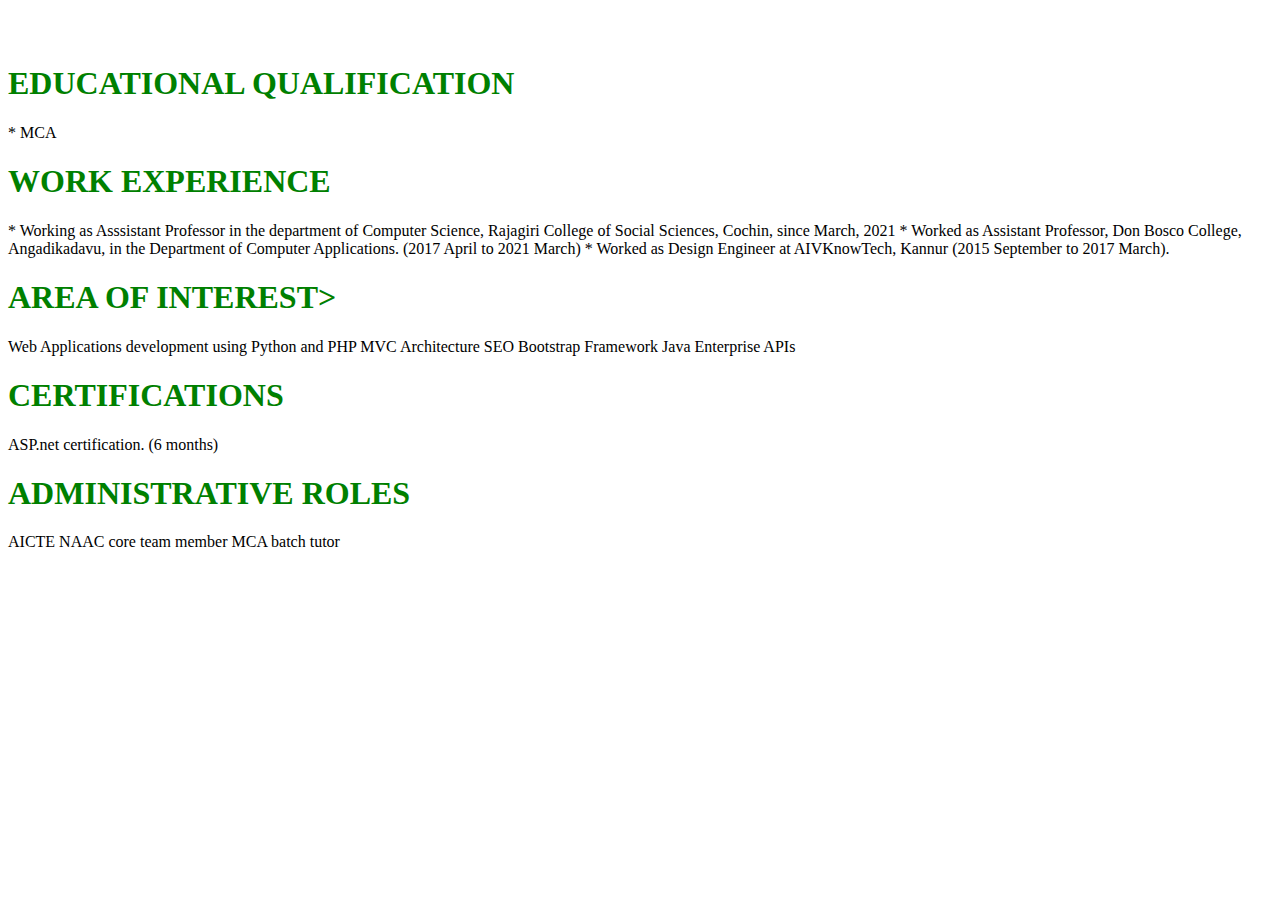
<file: diljith.html>
<html>
<head>
<title>faculty</title>
<style>
body {background-color: white;}
h1   {color:  green;}
p    {color: white;}
</style>
</head>
<body>

<p>

He holds a Master of Computer Applications degree from Kannur university. He has 5 years of teaching experience and 2 years of IT industry experience. His teaching areas of interest include Web applications development using Python and PHP, MVC Architecture, Data Analytics using Python, Bootstrap, SEO, Operations Research, Computer Networks.

</p>
<H1>EDUCATIONAL QUALIFICATION</h1>

* MCA

<h1>WORK EXPERIENCE</h1>

* Working as Asssistant Professor in the department of Computer Science, Rajagiri College of Social Sciences, Cochin, since March,  2021
* Worked as Assistant Professor, Don Bosco College, Angadikadavu, in the Department of Computer Applications. (2017 April to 2021 March)
* Worked as Design Engineer at AIVKnowTech, Kannur (2015 September to 2017 March).
 
<h1>AREA OF INTEREST></h1>

Web Applications development using Python and PHP
MVC Architecture
SEO
Bootstrap Framework
Java Enterprise APIs



<h1>CERTIFICATIONS</h1>

ASP.net certification. (6 months)

<h1>ADMINISTRATIVE ROLES </h1>

AICTE
NAAC core team member
MCA batch tutor
</body>
</html>
</file>
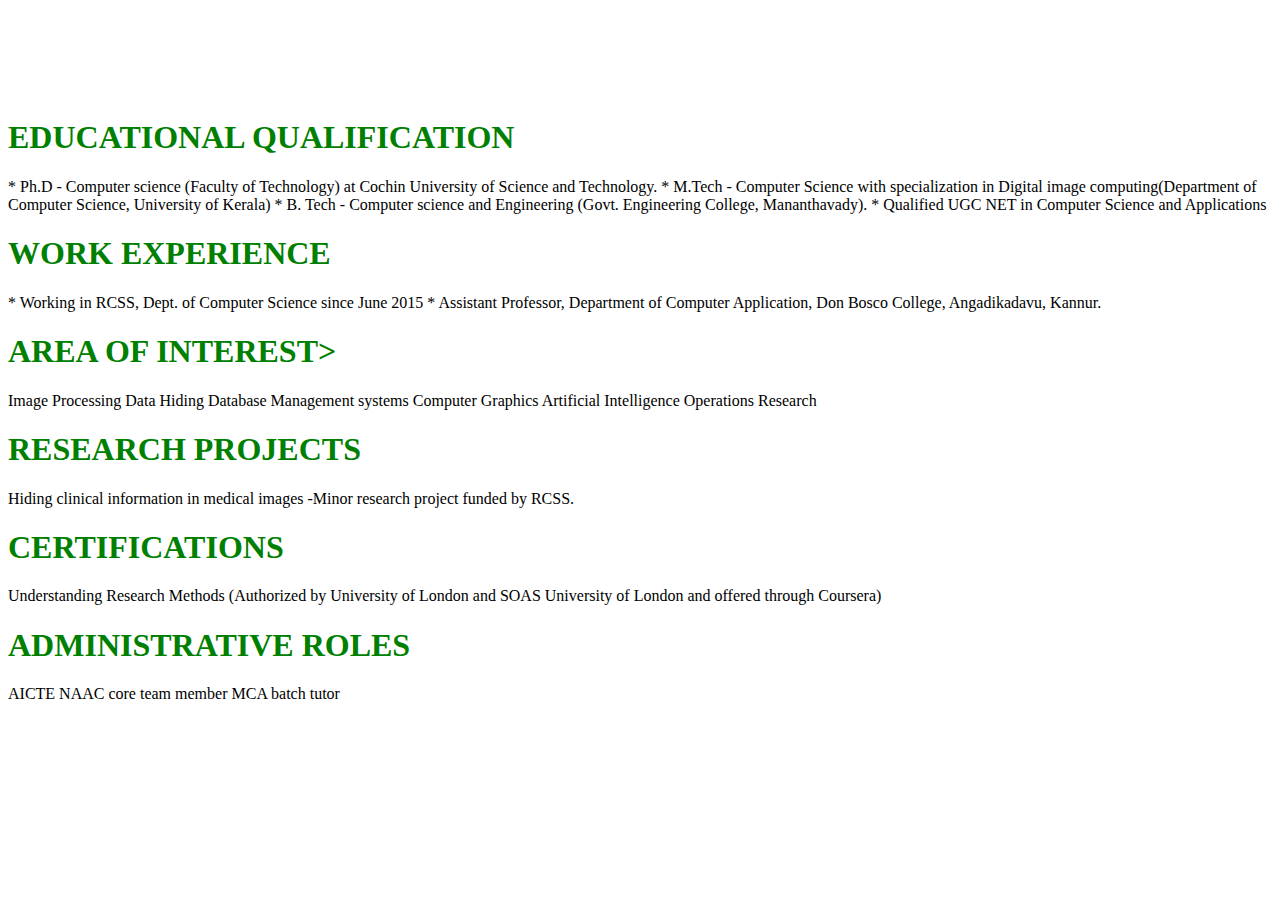
<file: sabin.html>
<html>
<head>
<title>faculty</title>
<style>
body {background-color: white;}
h1   {color:  green;}
p    {color: white;}
</style>
</head>
<body>

<p>

Completed his Doctoral Research in Computer Science from Cochin University of Science & Technology (CUSAT) in the area of Image Processing. He holds an M. Tech degree in Computer Science with specialization in Digital image computing from Kerala University and B. Tech in Computer Science and Engineering from Government Engineering College, Wayanad. He is qualified in UGC- NET. He has more than 12 years of teaching experience at Post Graduate Level. He has to his credit several research papers published in reputed National and International journals with high impact factor. He acts as a resource person in the areas of Computational Mathematics, Artificial Intelligence & Image Processing. He is presently working as Faculty in the Department of Computer Science ,Rajagiri College of Social sciences.
</p>
<H1>EDUCATIONAL QUALIFICATION</h1>

* Ph.D      - Computer science (Faculty of Technology) at Cochin University of Science and Technology.
* M.Tech  - Computer Science with specialization in Digital image computing(Department of Computer Science, University of Kerala)
* B. Tech  - Computer science and Engineering (Govt. Engineering College, Mananthavady).
* Qualified UGC NET in Computer Science and Applications

<h1>WORK EXPERIENCE</h1>

* Working in RCSS, Dept. of Computer Science since June 2015
* Assistant Professor, Department of Computer Application, Don Bosco College, Angadikadavu, Kannur.

<h1>AREA OF INTEREST></h1>

Image Processing
Data Hiding
Database Management systems
Computer Graphics
Artificial Intelligence
Operations Research

<h1>RESEARCH PROJECTS</h1>

Hiding clinical information in medical images -Minor research project funded by RCSS.

<h1>CERTIFICATIONS</h1>

Understanding Research Methods (Authorized by University of London and SOAS University of London and offered through Coursera)

<h1>ADMINISTRATIVE ROLES </h1>

AICTE
NAAC core team member
MCA batch tutor
</body>
</html>
</file>
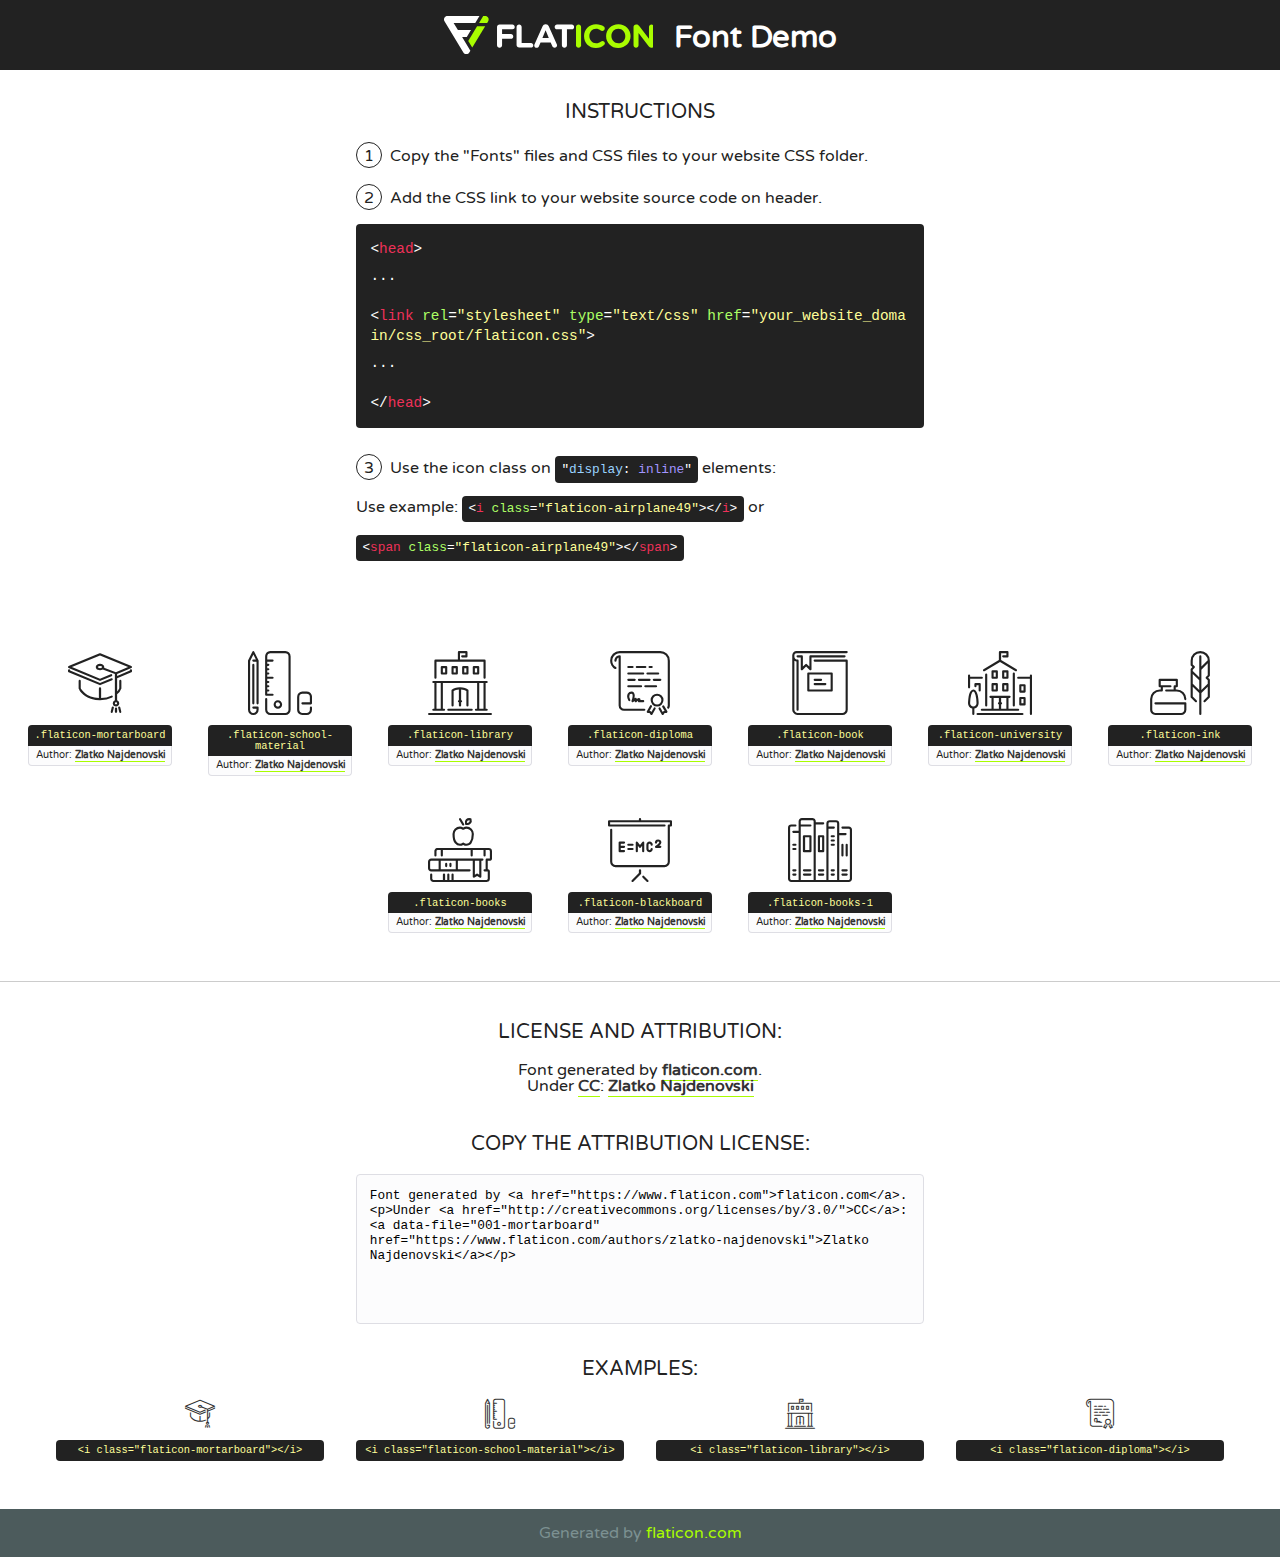
<file: fonts/flaticon/font/flaticon.html>
<!DOCTYPE html>
<!--
  Flaticon icon font: Flaticon
  Creation date: 07/06/2019 04:13
-->
<html>
<!DOCTYPE html>
<html>

<head>
    <title>Flaticon WebFont</title>
    <link href="http://fonts.googleapis.com/css?family=Varela+Round" rel="stylesheet" type="text/css" />
    <link rel="stylesheet" type="text/css" href="flaticon.css">
    <meta charset="UTF-8">
    <style>
    html, body, div, span, applet, object, iframe,
    h1, h2, h3, h4, h5, h6, p, blockquote, pre,
    a, abbr, acronym, address, big, cite, code,
    del, dfn, em, img, ins, kbd, q, s, samp,
    small, strike, strong, sub, sup, tt, var,
    b, u, i, center,
    dl, dt, dd, ol, ul, li,
    fieldset, form, label, legend,
    table, caption, tbody, tfoot, thead, tr, th, td,
    article, aside, canvas, details, embed, 
    figure, figcaption, footer, header, hgroup, 
    menu, nav, output, ruby, section, summary,
    time, mark, audio, video {
        margin: 0;
        padding: 0;
        border: 0;
        font-size: 100%;
        font: inherit;
        vertical-align: baseline;
    }
    /* HTML5 display-role reset for older browsers */
    article, aside, details, figcaption, figure, 
    footer, header, hgroup, menu, nav, section {
        display: block;
    }
    body {
        line-height: 1;
    }
    ol, ul {
        list-style: none;
    }
    blockquote, q {
        quotes: none;
    }
    blockquote:before, blockquote:after,
    q:before, q:after {
        content: '';
        content: none;
    }
    table {
        border-collapse: collapse;
        border-spacing: 0;
    }
    body {
        font-family: 'Varela Round', Helvetica, Arial, sans-serif;
        font-size: 16px;
        color: #222;
    }
    a {
        color: #333;
        border-bottom: 1px solid #a9fd00;
        font-weight: bold;
        text-decoration: none;
    }
    * {
        -moz-box-sizing: border-box;
        -webkit-box-sizing: border-box;
        box-sizing: border-box;
        margin: 0;
        padding: 0;
    }
    [class^="flaticon-"]:before, [class*=" flaticon-"]:before, [class^="flaticon-"]:after, [class*=" flaticon-"]:after {
        font-family: Flaticon;
        font-size: 30px;
        font-style: normal;
        margin-left: 20px;
        color: #333;
    }
    .wrapper {
        max-width: 600px;
        margin: auto;
        padding: 0 1em;
    }
    .title {
        font-size: 1.25em;
        text-align: center;
        margin-bottom: 1em;
        text-transform: uppercase;
    }
    header {
        text-align: center;
        background-color: #222;
        color: #fff;
        padding: 1em;
    }
    header .logo {
        width: 210px;
        height: 38px;
        display: inline-block;
        vertical-align: middle;
        margin-right: 1em;
        border: none;
    }
    header strong {
        font-size: 1.95em;
        font-weight: bold;
        vertical-align: middle;
        margin-top: 5px;
        display: inline-block;
    }
    .demo {
        margin: 2em auto;
        line-height: 1.25em;
    }
    .demo ul li {
        margin-bottom: 1em;
    }
    .demo ul li .num {
        color: #222;
        border-radius: 20px;
        display: inline-block;
        width: 26px;
        padding: 3px;
        height: 26px;
        text-align: center;
        margin-right: 0.5em;
        border: 1px solid #222;
    }
    .demo ul li code {
        background-color: #222;
        border-radius: 4px;
        padding: 0.25em 0.5em;
        display: inline-block;
        color: #fff;
        font-family: Consolas,Monaco,Lucida Console,Liberation Mono,DejaVu Sans Mono,Bitstream Vera Sans Mono,Courier New, monospace;
        font-weight: lighter;
        margin-top: 1em;
        font-size: 0.8em;
        word-break: break-all;
    }
    .demo ul li code.big {
        padding: 1em;
        font-size: 0.9em;
    }
    .demo ul li code .red {
        color: #EF3159;
    }
    .demo ul li code .green {
        color: #ACFF65;
    }
    .demo ul li code .yellow {
        color: #FFFF99;
    }
    .demo ul li code .blue {
        color: #99D3FF;
    }
    .demo ul li code .purple {
        color: #A295FF;
    }
    .demo ul li code .dots {
        margin-top: 0.5em;
        display: block;
    }
    #glyphs {
        border-bottom: 1px solid #ccc;
        padding: 2em 0;
        text-align: center;
    }
    .glyph {
        display: inline-block;
        width: 9em;
        margin: 1em;
        text-align: center;
        vertical-align: top;
        background: #FFF;
    }
    .glyph .glyph-icon {
        padding: 10px;
        display: block;
        font-family:"Flaticon";
        font-size: 64px;
        line-height: 1;
    }
    .glyph .glyph-icon:before {
        font-size: 64px;
        color: #222;
        margin-left: 0;
    }
    .class-name {
        font-size: 0.65em;
        background-color: #222;
        color: #fff;
        border-radius: 4px 4px 0 0;
        padding: 0.5em;
        color: #FFFF99;
        font-family: Consolas,Monaco,Lucida Console,Liberation Mono,DejaVu Sans Mono,Bitstream Vera Sans Mono,Courier New, monospace;
    }
    .author-name {
        font-size: 0.6em;
        background-color: #fcfcfd;
        border: 1px solid #DEDEE4;
        border-top: 0;
        border-radius: 0 0 4px 4px;
        padding: 0.5em;
    }
    .class-name:last-child {
        font-size: 10px;
        color:#888;
    }
    .class-name:last-child a {
        font-size: 10px;
        color:#555;
    }
    .class-name:last-child a:hover {
        color:#a9fd00;
    }
    .glyph > input {
        display: block;
        width: 100px;
        margin: 5px auto;
        text-align: center;
        font-size: 12px;
        cursor: text;
    }
    .glyph > input.icon-input {
        font-family:"Flaticon";
        font-size: 16px;
        margin-bottom: 10px;
    }
    .attribution .title {
        margin-top: 2em;
    }
    .attribution textarea {
        background-color: #fcfcfd;
        padding: 1em;
        border: none;
        box-shadow: none;
        border: 1px solid #DEDEE4;
        border-radius: 4px;
        resize: none;
        width: 100%;
        height: 150px;
        font-size: 0.8em;
        font-family: Consolas,Monaco,Lucida Console,Liberation Mono,DejaVu Sans Mono,Bitstream Vera Sans Mono,Courier New, monospace;
        -webkit-appearance: none;
    }
    .iconsuse {
        margin: 2em auto;
        text-align: center;
        max-width: 1200px;
    }
    .iconsuse:after {
        content: '';
        display: table;
        clear: both;
    }
    .iconsuse .image {
        float: left;
        width: 25%;
        padding: 0 1em;
    }
    .iconsuse .image p {
        margin-bottom: 1em;
    }
    .iconsuse .image span {
        display: block;
        font-size: 0.65em;
        background-color: #222;
        color: #fff;
        border-radius: 4px;
        padding: 0.5em;
        color: #FFFF99;
        margin-top: 1em;
        font-family: Consolas,Monaco,Lucida Console,Liberation Mono,DejaVu Sans Mono,Bitstream Vera Sans Mono,Courier New, monospace;
    }
    #footer {
        text-align: center;
        background-color: #4C5B5C;
        color: #7c9192;
        padding: 1em;
    }
    #footer a {
        border: none;
        color: #a9fd00;
        font-weight: normal;
    }
    @media (max-width: 960px) {
        .iconsuse .image {
            width: 50%;
        }
    }
    @media (max-width: 560px) {
        .iconsuse .image {
            width: 100%;
        }
    }
    </style>
</head>

<body class="characters-off">

    <header>
        <a href="https://www.flaticon.com" target="_blank" class="logo">
            <svg version="1.1" xmlns="http://www.w3.org/2000/svg" xmlns:xlink="http://www.w3.org/1999/xlink" xmlns:a="http://ns.adobe.com/AdobeSVGViewerExtensions/3.0/" viewBox="0 0 560.875 102.036" enable-background="new 0 0 560.875 102.036" xml:space="preserve">
                <defs>
                </defs>
                <g>
                    <g class="letters">
                        <path fill="#ffffff" d="M141.596,29.675c0-3.777,2.985-6.767,6.764-6.767h34.438c3.426,0,6.15,2.728,6.15,6.15
                        c0,3.43-2.724,6.149-6.15,6.149h-27.674v13.091h23.719c3.429,0,6.151,2.724,6.151,6.15c0,3.43-2.723,6.149-6.151,6.149h-23.719
                        v17.574c0,3.773-2.986,6.761-6.764,6.761c-3.779,0-6.764-2.989-6.764-6.761V29.675z"></path>
                        <path fill="#ffffff" d="M193.844,29.149c0-3.781,2.985-6.767,6.764-6.767c3.776,0,6.763,2.985,6.763,6.767v42.957h25.039
                        c3.426,0,6.149,2.726,6.149,6.153c0,3.425-2.723,6.15-6.149,6.15h-31.802c-3.779,0-6.764-2.986-6.764-6.768V29.149z"></path>
                        <path fill="#ffffff" d="M241.891,75.71l21.438-48.407c1.492-3.341,4.215-5.357,7.906-5.357h0.792
                        c3.686,0,6.323,2.017,7.815,5.357l21.439,48.407c0.436,0.967,0.701,1.845,0.701,2.723c0,3.602-2.809,6.501-6.414,6.501
                        c-3.161,0-5.269-1.845-6.499-4.655l-4.132-9.661h-27.059l-4.301,10.102c-1.144,2.631-3.426,4.214-6.237,4.214
                        c-3.517,0-6.24-2.81-6.24-6.325C241.1,77.64,241.451,76.677,241.891,75.71z M279.932,58.666l-8.521-20.297l-8.526,20.297H279.932
                        z"></path>
                        <path fill="#ffffff" d="M314.864,35.387H301.86c-3.429,0-6.239-2.813-6.239-6.238c0-3.429,2.811-6.24,6.239-6.24h39.533
                        c3.426,0,6.237,2.811,6.237,6.24c0,3.425-2.811,6.238-6.237,6.238h-13.001v42.785c0,3.773-2.99,6.761-6.764,6.761
                        c-3.779,0-6.764-2.989-6.764-6.761V35.387z"></path>
                        <path fill="#A9FD00" d="M352.615,29.149c0-3.781,2.985-6.767,6.767-6.767c3.774,0,6.761,2.985,6.761,6.767v49.024
                        c0,3.773-2.987,6.761-6.761,6.761c-3.781,0-6.767-2.989-6.767-6.761V29.149z"></path>
                        <path fill="#A9FD00" d="M374.132,53.836v-0.179c0-17.481,13.178-31.801,32.065-31.801c9.22,0,15.459,2.458,20.557,6.238
                        c1.402,1.054,2.637,2.985,2.637,5.357c0,3.692-2.985,6.59-6.681,6.59c-1.845,0-3.071-0.702-4.044-1.319
                        c-3.776-2.813-7.729-4.393-12.562-4.393c-10.364,0-17.831,8.611-17.831,19.154v0.173c0,10.542,7.291,19.329,17.831,19.329
                        c5.715,0,9.492-1.756,13.359-4.834c1.049-0.874,2.458-1.491,4.039-1.491c3.429,0,6.325,2.813,6.325,6.236
                        c0,2.106-1.056,3.78-2.282,4.834c-5.539,4.834-12.036,7.733-21.878,7.733C387.572,85.464,374.132,71.493,374.132,53.836z"></path>
                        <path fill="#A9FD00" d="M433.009,53.836v-0.179c0-17.481,13.79-31.801,32.766-31.801c18.981,0,32.592,14.143,32.592,31.628v0.173
                        c0,17.483-13.785,31.807-32.769,31.807C446.625,85.464,433.009,71.32,433.009,53.836z M484.224,53.836v-0.179
                        c0-10.539-7.725-19.326-18.626-19.326c-10.893,0-18.449,8.611-18.449,19.154v0.173c0,10.542,7.73,19.329,18.626,19.329
                        C476.676,72.986,484.224,64.378,484.224,53.836z"></path>
                        <path fill="#A9FD00" d="M506.233,29.321c0-3.774,2.99-6.763,6.767-6.763h1.401c3.252,0,5.183,1.583,7.029,3.953l26.093,34.265
                        V29.059c0-3.692,2.99-6.677,6.681-6.677c3.683,0,6.671,2.985,6.671,6.677v48.934c0,3.78-2.987,6.765-6.764,6.765h-0.436
                        c-3.257,0-5.188-1.581-7.034-3.953l-27.056-35.492v32.944c0,3.687-2.985,6.676-6.678,6.676c-3.683,0-6.673-2.989-6.673-6.676
                        V29.321z"></path>
                    </g>
                    <g class="insignia">
                        <path fill="#ffffff" d="M48.372,56.137h12.517l11.156-18.537H37.186L25.688,18.539h57.825L94.668,0H9.271
                        C5.925,0,2.842,1.801,1.198,4.716c-1.644,2.907-1.593,6.482,0.134,9.343l50.38,83.501c1.678,2.781,4.689,4.476,7.938,4.476
                        c3.246,0,6.257-1.695,7.935-4.476l2.898-4.804L48.372,56.137z"></path>
                        <g class="i">
                            <path fill="#A9FD00" d="M93.575,18.539h0.031v0.004l21.652,0.004l2.705-4.488c1.727-2.861,1.778-6.436,0.133-9.343
                            C116.454,1.801,113.371,0,110.026,0h-5.294L93.575,18.539z"></path>
                            <polygon fill="#A9FD00" points="88.291,27.356 64.725,66.486 75.519,84.404 109.942,27.356"></polygon>
                        </g>
                    </g>
                </g>
            </svg>
        </a>
        <strong>Font Demo</strong>
    </header>


    <section class="demo wrapper">

        <p class="title">Instructions</p>

        <ul>
            <li>
                <span class="num">1</span>Copy the "Fonts" files and CSS files to your website CSS folder.
            </li>
            <li>
                <span class="num">2</span>Add the CSS link to your website source code on header.
                <code class="big">
                    &lt;<span class="red">head</span>&gt;
                    <br/><span class="dots">...</span>
                    <br/>&lt;<span class="red">link</span> <span class="green">rel</span>=<span class="yellow">"stylesheet"</span> <span class="green">type</span>=<span class="yellow">"text/css"</span> <span class="green">href</span>=<span class="yellow">"your_website_domain/css_root/flaticon.css"</span>&gt;
                    <br/><span class="dots">...</span>
                    <br/>&lt;/<span class="red">head</span>&gt;
                </code>
            </li>

            <li>
                <p>
                    <span class="num">3</span>Use the icon class on <code>"<span class="blue">display</span>:<span class="purple"> inline</span>"</code> elements:
                    <br />
                    Use example: <code>&lt;<span class="red">i</span> <span class="green">class</span>=<span class="yellow">&quot;flaticon-airplane49&quot;</span>&gt;&lt;/<span class="red">i</span>&gt;</code> or <code>&lt;<span class="red">span</span> <span class="green">class</span>=<span class="yellow">&quot;flaticon-airplane49&quot;</span>&gt;&lt;/<span class="red">span</span>&gt;</code>
            </li>
        </ul>

    </section>




   <section id="glyphs">          
    
      
        <div class="glyph"><div class="glyph-icon flaticon-mortarboard"></div>
            <div class="class-name">.flaticon-mortarboard</div>
            <div class="author-name">Author: <a data-file="001-mortarboard" href="https://www.flaticon.com/authors/zlatko-najdenovski">Zlatko Najdenovski</a> </div> 
        </div>        
        
        <div class="glyph"><div class="glyph-icon flaticon-school-material"></div>
            <div class="class-name">.flaticon-school-material</div>
            <div class="author-name">Author: <a data-file="002-school-material" href="https://www.flaticon.com/authors/zlatko-najdenovski">Zlatko Najdenovski</a> </div> 
        </div>        
        
        <div class="glyph"><div class="glyph-icon flaticon-library"></div>
            <div class="class-name">.flaticon-library</div>
            <div class="author-name">Author: <a data-file="003-library" href="https://www.flaticon.com/authors/zlatko-najdenovski">Zlatko Najdenovski</a> </div> 
        </div>        
        
        <div class="glyph"><div class="glyph-icon flaticon-diploma"></div>
            <div class="class-name">.flaticon-diploma</div>
            <div class="author-name">Author: <a data-file="004-diploma" href="https://www.flaticon.com/authors/zlatko-najdenovski">Zlatko Najdenovski</a> </div> 
        </div>        
        
        <div class="glyph"><div class="glyph-icon flaticon-book"></div>
            <div class="class-name">.flaticon-book</div>
            <div class="author-name">Author: <a data-file="005-book" href="https://www.flaticon.com/authors/zlatko-najdenovski">Zlatko Najdenovski</a> </div> 
        </div>        
        
        <div class="glyph"><div class="glyph-icon flaticon-university"></div>
            <div class="class-name">.flaticon-university</div>
            <div class="author-name">Author: <a data-file="006-university" href="https://www.flaticon.com/authors/zlatko-najdenovski">Zlatko Najdenovski</a> </div> 
        </div>        
        
        <div class="glyph"><div class="glyph-icon flaticon-ink"></div>
            <div class="class-name">.flaticon-ink</div>
            <div class="author-name">Author: <a data-file="007-ink" href="https://www.flaticon.com/authors/zlatko-najdenovski">Zlatko Najdenovski</a> </div> 
        </div>        
        
        <div class="glyph"><div class="glyph-icon flaticon-books"></div>
            <div class="class-name">.flaticon-books</div>
            <div class="author-name">Author: <a data-file="008-books" href="https://www.flaticon.com/authors/zlatko-najdenovski">Zlatko Najdenovski</a> </div> 
        </div>        
        
        <div class="glyph"><div class="glyph-icon flaticon-blackboard"></div>
            <div class="class-name">.flaticon-blackboard</div>
            <div class="author-name">Author: <a data-file="009-blackboard" href="https://www.flaticon.com/authors/zlatko-najdenovski">Zlatko Najdenovski</a> </div> 
        </div>        
        
        <div class="glyph"><div class="glyph-icon flaticon-books-1"></div>
            <div class="class-name">.flaticon-books-1</div>
            <div class="author-name">Author: <a data-file="010-books-1" href="https://www.flaticon.com/authors/zlatko-najdenovski">Zlatko Najdenovski</a> </div> 
        </div>        
        

    </section>



    <section class="attribution wrapper"   style="text-align:center;">

      <div class="title">License and attribution:</div><div class="attrDiv">Font generated by <a href="https://www.flaticon.com">flaticon.com</a>. <div><p>Under <a href="http://creativecommons.org/licenses/by/3.0/">CC</a>: <a data-file="001-mortarboard" href="https://www.flaticon.com/authors/zlatko-najdenovski">Zlatko Najdenovski</a></p>  </div>
      </div>
      <div class="title">Copy the Attribution License:</div>

    <textarea onclick="this.focus();this.select();">Font generated by &lt;a href=&quot;https://www.flaticon.com&quot;&gt;flaticon.com&lt;/a&gt;. <p>Under <a href="http://creativecommons.org/licenses/by/3.0/">CC</a>: <a data-file="001-mortarboard" href="https://www.flaticon.com/authors/zlatko-najdenovski">Zlatko Najdenovski</a></p>  
     </textarea>

    </section>

    <section class="iconsuse">

          <div class="title">Examples:</div>            
             
            <div class="image">
                <p>
                    <i class="glyph-icon flaticon-mortarboard"></i> 
                    <span>&lt;i class=&quot;flaticon-mortarboard&quot;&gt;&lt;/i&gt;</span>
                </p>
            </div>
            
            <div class="image">
                <p>
                    <i class="glyph-icon flaticon-school-material"></i> 
                    <span>&lt;i class=&quot;flaticon-school-material&quot;&gt;&lt;/i&gt;</span>
                </p>
            </div>
            
            <div class="image">
                <p>
                    <i class="glyph-icon flaticon-library"></i> 
                    <span>&lt;i class=&quot;flaticon-library&quot;&gt;&lt;/i&gt;</span>
                </p>
            </div>
            
            <div class="image">
                <p>
                    <i class="glyph-icon flaticon-diploma"></i> 
                    <span>&lt;i class=&quot;flaticon-diploma&quot;&gt;&lt;/i&gt;</span>
                </p>
            </div>
                       
        </div>
                            
    </section>

<div id="footer">
    <div>Generated by <a href="https://www.flaticon.com">flaticon.com</a>
    </div>
</div>



</body>
</html>
</file>
<file: fonts/flaticon/font/flaticon.css>
/*
  	Flaticon icon font: Flaticon
  	Creation date: 07/06/2019 04:13
  	*/

@font-face {
  font-family: "Flaticon";
  src: url("./Flaticon.eot");
  src: url("./Flaticon.eot?#iefix") format("embedded-opentype"),
       url("./Flaticon.woff2") format("woff2"),
       url("./Flaticon.woff") format("woff"),
       url("./Flaticon.ttf") format("truetype"),
       url("./Flaticon.svg#Flaticon") format("svg");
  font-weight: normal;
  font-style: normal;
}

@media screen and (-webkit-min-device-pixel-ratio:0) {
  @font-face {
    font-family: "Flaticon";
    src: url("./Flaticon.svg#Flaticon") format("svg");
  }
}

[class^="flaticon-"]:before, [class*=" flaticon-"]:before,
[class^="flaticon-"]:after, [class*=" flaticon-"]:after {   
  font-family: Flaticon;
        font-style: normal;
  font-weight: normal;
  font-variant: normal;
  line-height: 1;
  text-decoration: inherit;
  text-rendering: optimizeLegibility;
  text-transform: none;
  -moz-osx-font-smoothing: grayscale;
  -webkit-font-smoothing: antialiased;
  font-smoothing: antialiased;
}

.flaticon-mortarboard:before { content: "\f100"; }
.flaticon-school-material:before { content: "\f101"; }
.flaticon-library:before { content: "\f102"; }
.flaticon-diploma:before { content: "\f103"; }
.flaticon-book:before { content: "\f104"; }
.flaticon-university:before { content: "\f105"; }
.flaticon-ink:before { content: "\f106"; }
.flaticon-books:before { content: "\f107"; }
.flaticon-blackboard:before { content: "\f108"; }
.flaticon-books-1:before { content: "\f109"; }
</file>
